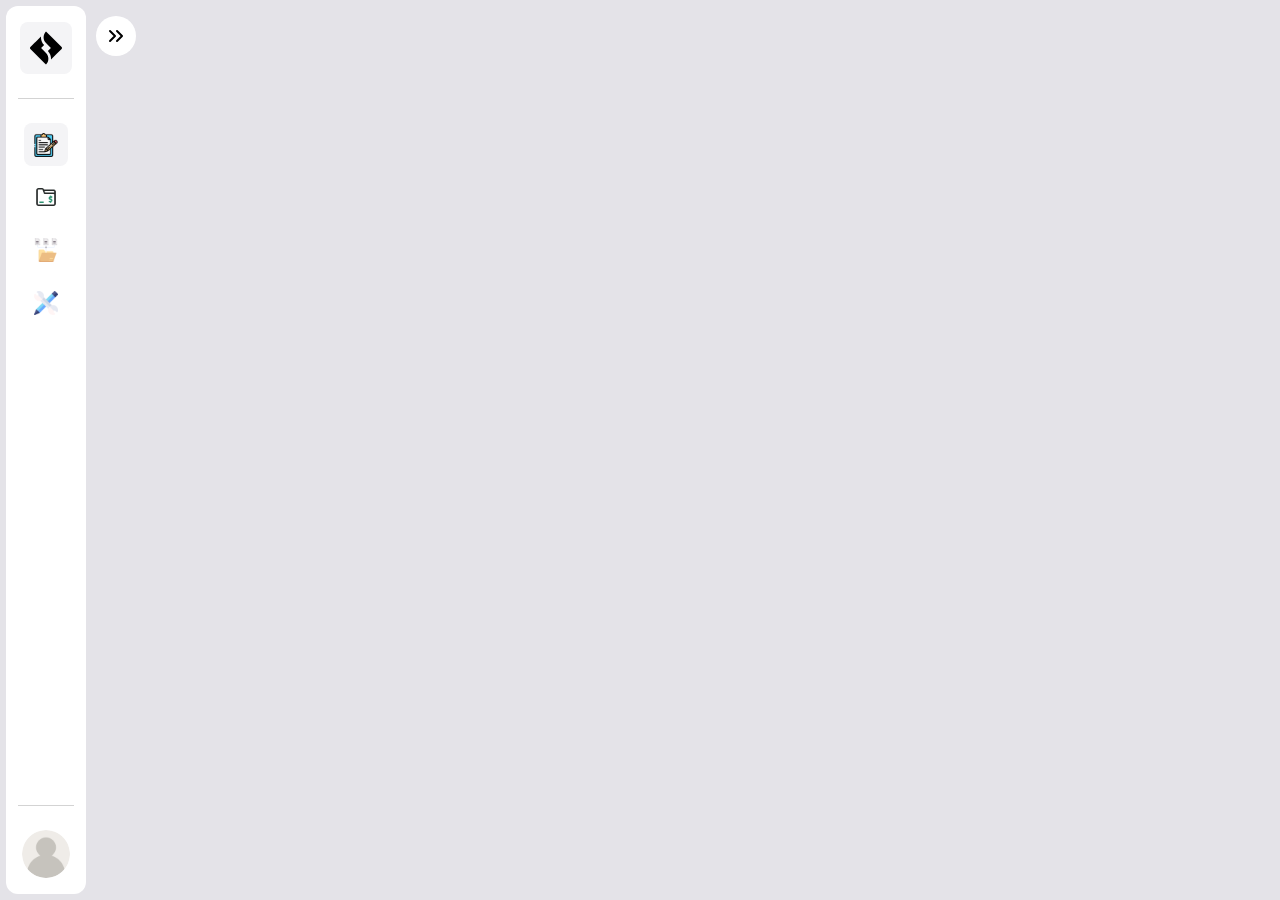
<file: PROYECTO_INGENIERIA_SOFTWARE1/index.html>
<!DOCTYPE html>
<html lang="en">

<head>
    <meta charset="UTF-8">
    <meta name="viewport" content="width=device-width, initial-scale=1.0">
    <title>Tienda de ropa</title>
    <link rel="stylesheet" href="./CSS/index.css">
    <script src="./JS/index.js" defer></script>
</head>

<body>
    <nav>
        <div class="sidebar-header">
            <a class="logo-wrapper">
                <img src="./IMG/logo.svg" alt="Logo">
                <h2 class="hidden">Tienda <br>de Ropa</h2>
            </a>
            <button class="toggle-btn">
                <img src="./IMG/expand.svg" alt="expand button">
            </button>
        </div>

        <div class="sidebar-links">
            <a class="link active" href="./HTML/Registros.html" target="Paginas">
                <img src="./IMG/nota (1).png" alt="">
                <span class="hidden">Registros</span>
            </a>
            <a class="link" href="./HTML/Consultas.html" target="Paginas">
                <img src="./IMG/carpeta (1).png" alt="">
                <span class="hidden">Consultas</span>
            </a>
            <a class="link" href="./HTML/General.html" target="Paginas">
                <img src="./IMG/carpeta (2).png   " alt="">
                <span class="hidden">Todos Registros</span>
            </a>
            </li>
            <a class="link" href="./HTML/Modificacion.html" target="Paginas">
                <img src="./IMG/lapiz.png" alt="">
                <span class="hidden">Modificacion</span>
            </a>
        </div>

        <div class="sidebar-bottom">
            <div class="user-profile">
                <div class="user-avatar">
                    <img src="./IMG/usuario.png" alt="">
                </div>
                <div class="user-details hidden">
                    <p class="username">Jane Doe</p>
                    <p class="user-email">janedoe@gmail.com</p>
                </div>
            </div>
        </div>
    </nav>
    <main>
        <iframe name="Paginas" src="" frameborder="0"></iframe>
    </main>
</body>

</html>
</file>
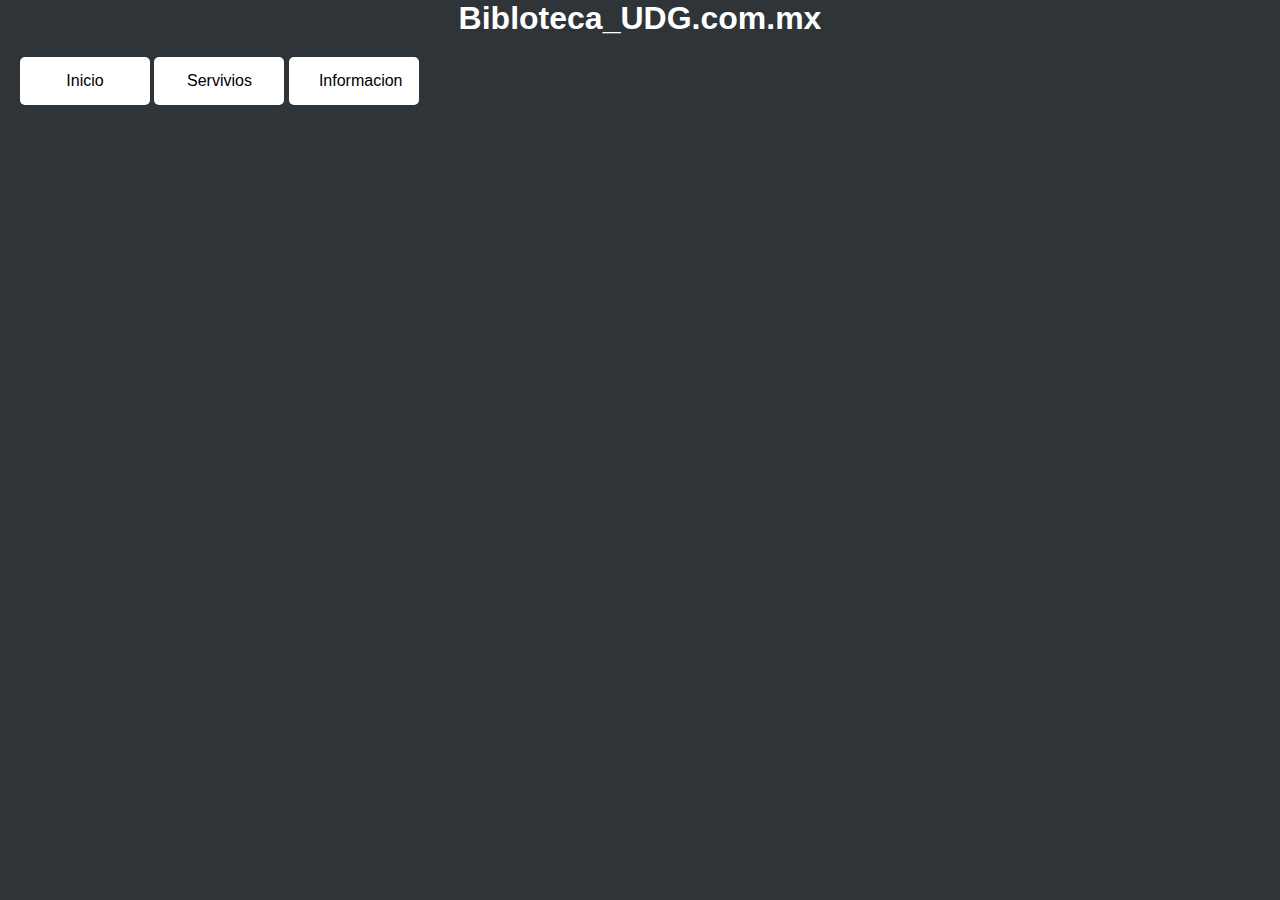
<file: PROYECTO_SSP_INGEBIERIA_SOFTWARE1/index.html>
<!DOCTYPE html>
<html lang="es">

<head>
    <meta charset="UTF-8">
    <meta name="viewport" content="width=device-width, initial-scale=1.0">
    <link rel="stylesheet" href="./CSS/index.css">
    <title>Bibloteca UDG</title>
</head>

<body>
    <header>
        <h1>Bibloteca_UDG.com.mx</h1>
    </header>
    <nav>
        <ul class="Menu">
            <li><a href="">Inicio</a></li>
            <li><a href="">Servivios</a>
                <ul>
                    <li><a href="http://localhost/Proyectos_Web/PROYECTO_SSP_INGEBIERIA_SOFTWARE1/PHP/Ser/Venta.php"
                            target="Paginas">Venta</a></li>
                    <li><a href="http://localhost/Proyectos_Web/PROYECTO_SSP_INGEBIERIA_SOFTWARE1/PHP/Ser/Renta.php"
                            target="Paginas">Renta</a></li>
                    <li><a href="http://localhost/Proyectos_Web/PROYECTO_SSP_INGEBIERIA_SOFTWARE1/PHP/Ser/Compra.php"
                            target="Paginas">Compra</a></li>
                    <li><a href="http://localhost/Proyectos_Web/PROYECTO_SSP_INGEBIERIA_SOFTWARE1/PHP/Ser/Cliente.php"
                            target="Paginas">Menbrecias</a></li>
                </ul>
            </li>
            <li><a href="">Informacion</a>
                <ul>
                    <li><a href="http://localhost/Proyectos_Web/PROYECTO_SSP_INGEBIERIA_SOFTWARE1/PHP/Inf/Ventas.php"
                            target="Paginas">Ventas</a></li>
                    <li><a href="http://localhost/Proyectos_Web/PROYECTO_SSP_INGEBIERIA_SOFTWARE1/PHP/Inf/Rentas.php"
                            target="Paginas">Rentas</a></li>
                    <li><a href="http://localhost/Proyectos_Web/PROYECTO_SSP_INGEBIERIA_SOFTWARE1/PHP/Inf/Compras.php"
                            target="Paginas">Compras</a></li>
                    <li><a href="http://localhost/Proyectos_Web/PROYECTO_SSP_INGEBIERIA_SOFTWARE1/PHP/Inf/libros.php"
                            target="Paginas">Libros</a></li>
                    <li><a href="http://localhost/Proyectos_Web/PROYECTO_SSP_INGEBIERIA_SOFTWARE1/PHP/Inf/Clientes.php"
                            target="Paginas">Mienbros</a></li>
                </ul>
            </li>
        </ul>
    </nav>
    <main>
        <iframe name="Paginas" src="" frameborder="0"></iframe>
    </main>
</body>

</html>
</file>
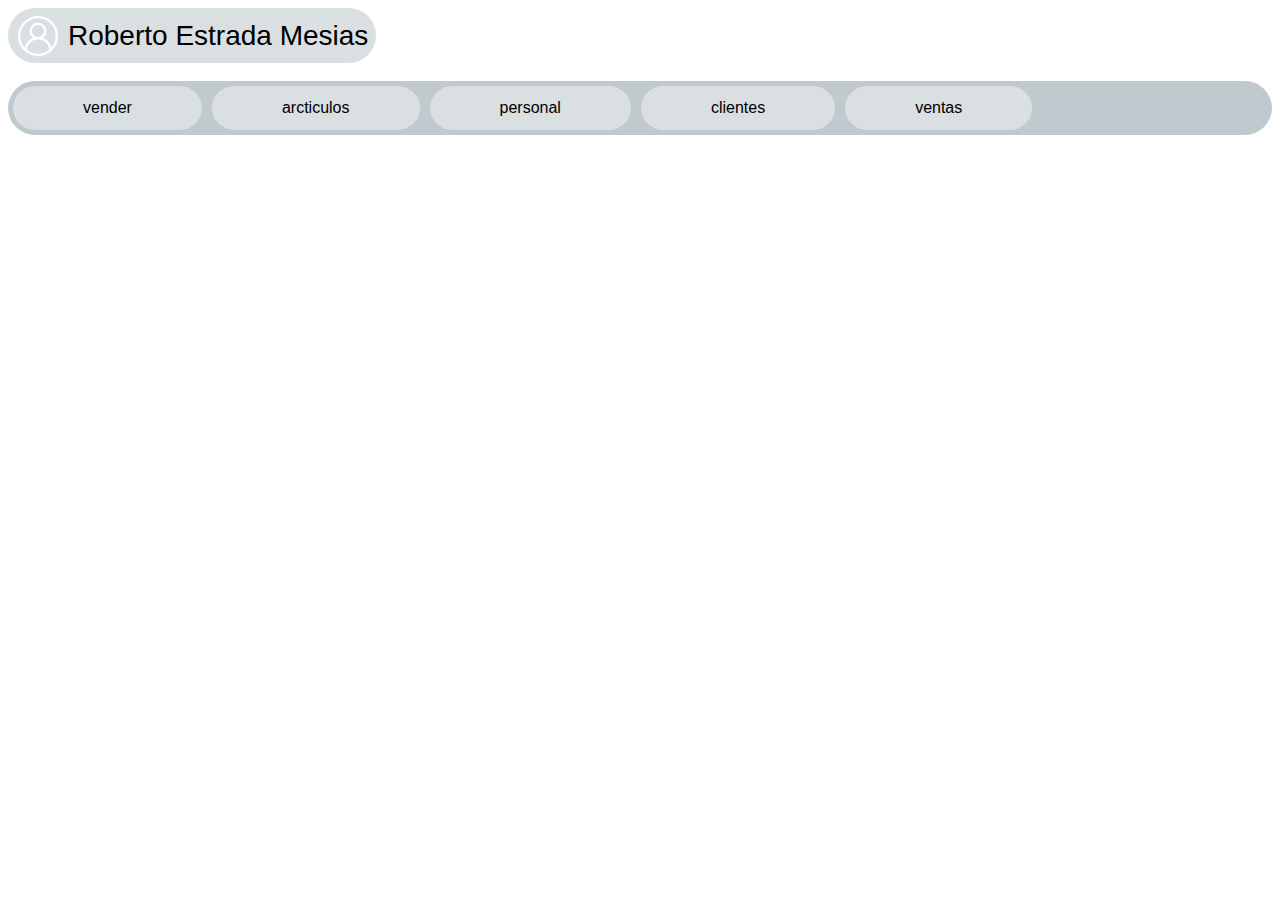
<file: PROYECTO_SSPBD/index.html>
<!DOCTYPE html>
<html lang="es">

<head>
    <meta charset="UTF-8">
    <meta name="viewport" content="width=device-width, initial-scale=1.0">
    <link rel="stylesheet" href="./CSS/index.css">
    <title>Tienda Ropa</title>
</head>

<body>
    <header>
        <div class="Usuario">
            <img src="./IMG/user.png" width="40">
            <p>Roberto Estrada Mesias</p>
        </div>
    </header>
    <br>
    <nav>
        <ul>
            <li><a href="./PHP/Vender.php" target="Paginas">vender</a></li>
            <li><a href="./PHP/Articulos.php" target="Paginas">arcticulos</a></li>
            <li><a href="./PHP/Personal.php" target="Paginas">personal</a></li>
            <li><a href="./PHP/Clientes.php" target="Paginas">clientes</a></li>
            <li><a href="./PHP/Ventas.php" target="Paginas">ventas</a></li>
        </ul>
    </nav>
    <br>
    <main>
        <iframe name="Paginas" src="" frameborder="0"></iframe>
    </main>

    <footer></footer>
</body>

</html>
</file>
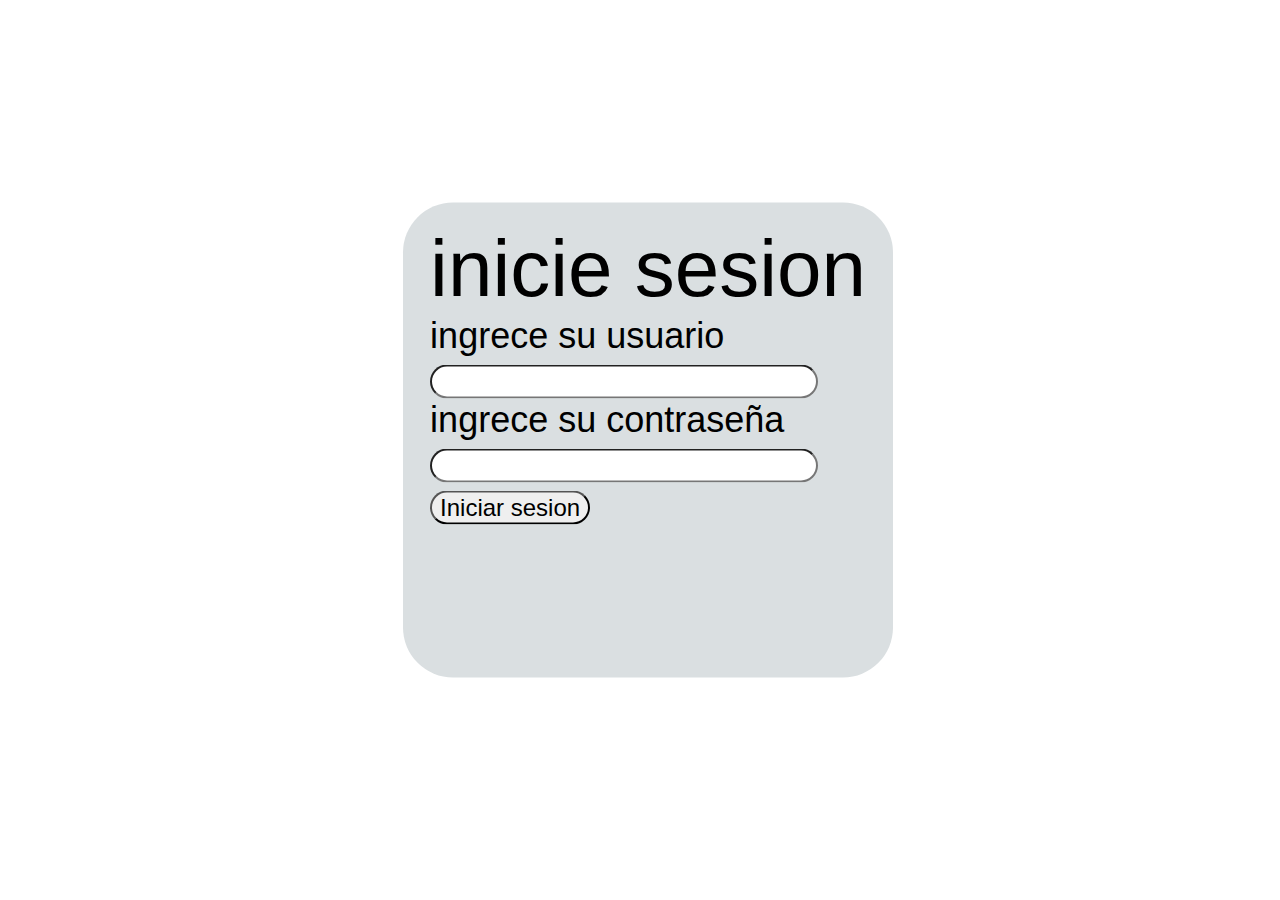
<file: PROYECTO_SSPBD/login.html>
<!DOCTYPE html>
<html lang="es">

<head>
    <meta charset="UTF-8">
    <meta name="viewport" content="width=device-width, initial-scale=1.0">
    <link rel="stylesheet" href="CSS/login.css">
    <link rel="icon" type="IMG/png" href="IMG/"> <!--Imagen de pestaña-->
    <meta name="theme-color" content="#"> <!--Color de la barra de la ventana-->
    <meta name="description" content="Tienda de ropa"> <!--Descripcion de la pagina-->
    <meta property="og:title" content="Titulo Repetido">
    <meta property="og:description" content="Descripcion Repetido">
    <title>iniciar sesion</title>
</head>

<body>
    <div class="Centrar">
        <div class="Contenido">
            <label class="CT">inicie sesion</label><br>
            <div class="Contenido2">
                <form action="" method="post">
                    <label class="txt" for="usuario">ingrece su usuario</label> <br>
                    <input type="text" name="" id="usuario"> <br>
                    <label class="txt" for="Calve">ingrece su contraseña</label> <br>
                    <input type="password" name="" id="Calve"> <br>
                    <input class="Boton" type="submit" value="Iniciar sesion">
                </form>
            </div>
        </div>
    </div>
</body>

</html>
</file>
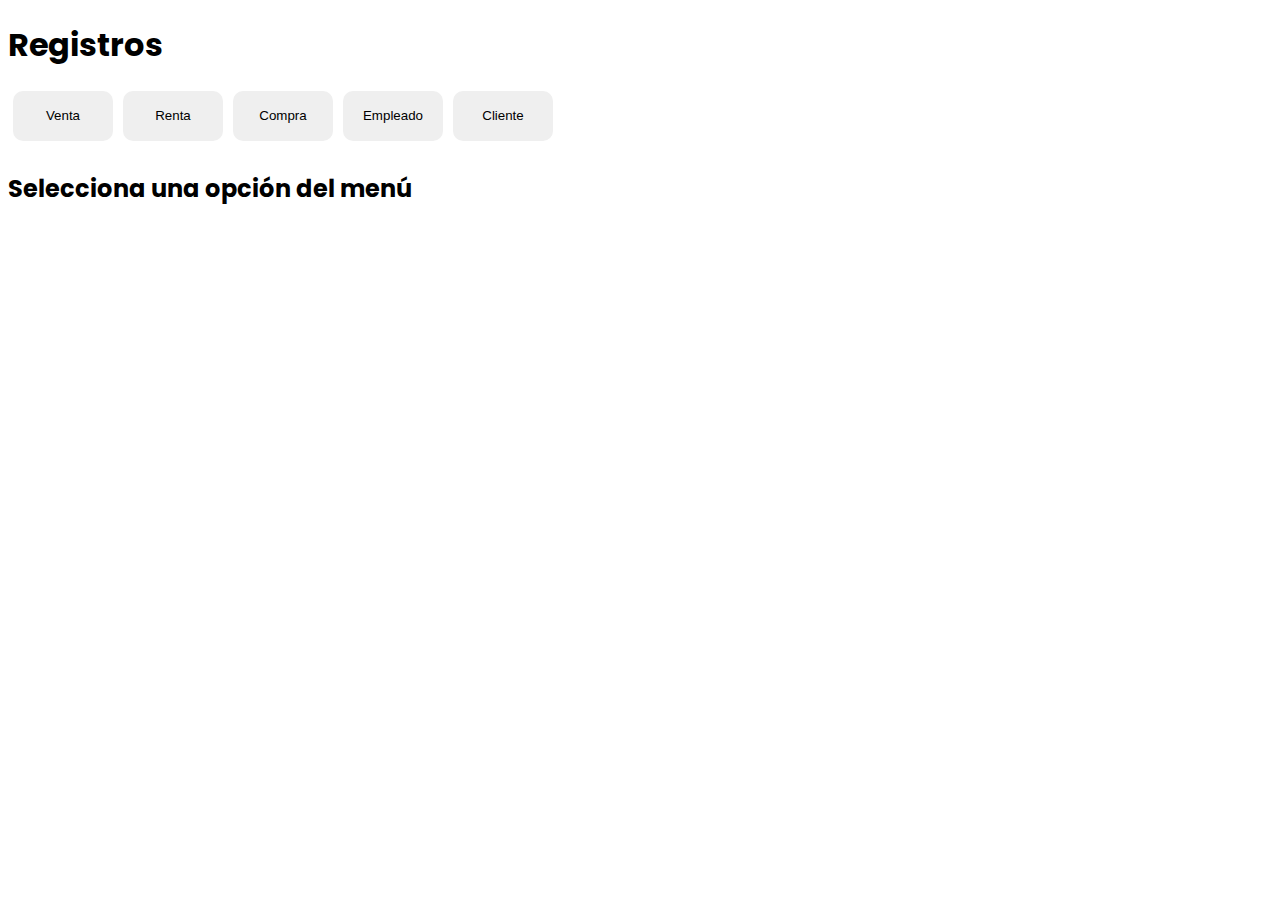
<file: PROYECTO_SSP_INGEBIERIA_SOFTWARE1/HTML/Registro.html>
<!DOCTYPE html>
<html lang="en">



<head>
    <meta charset="UTF-8">
    <meta name="viewport" content="width=device-width, initial-scale=1.0">
    <title>Registros</title>
    <style>
        @import url("https://fonts.googleapis.com/css2?family=Poppins:wght@300;400;500;600;700&display=swap");

        body {
            font-family: Poppins, sans-serif;
        }

        nav {
            overflow: hidden;
        }

        nav ul {
            list-style-type: none;
            margin: 0;
            padding: 0;
        }

        nav ul li {
            float: left;
        }

        nav ul li {
            display: block;
            color: black;
            text-align: center;
            text-decoration: none;
        }

        label {
            font: inherit;
        }

        input[type="button"] {
            margin: 0px 5px 10px;
            border: 0;
            padding: 0;
            border-radius: 10px;
            width: 100px;
            height: 50px;
        }

        input[type="submit"] {
            margin: 0px 5px;
            border: 0;
            padding: 0;
            border-radius: 5px;
            width: 100px;
            height: 20px;
        }

        input[type="button"]:hover,
        input[type="submit"]:hover {
            background-color: #fff;
        }

        input[type="text"] {
            margin: 0;
            border: 0;
            padding: 0;
            height: 20px;
            border-radius: 5px;
            font-size: 14PX;
        }
    </style>
</head>

<body>
    <h1>Registros</h1>
    <nav>
        <ul>
            <li><input type="button" value="Venta" name="Venta" onclick="navigate('Venta')"></li>
            <li><input type="button" value="Renta" name="Renta" onclick="navigate('Renta')"></li>
            <li><input type="button" value="Compra" name="Compra" onclick="navigate('Compra')"></li>
            <li><input type="button" value="Empleado" name="Empleado" onclick="navigate('Empleado')"></li>
            <li><input type="button" value="Cliente" name="Cliente" onclick="navigate('Cliente')"></li>
        </ul>
    </nav>
    <div id="main-content">
        <h2>Selecciona una opción del menú</h2>
    </div>

    <script>
        document.addEventListener('DOMContentLoaded', function () {
            window.navigate = function (action) {
                const mainContent = document.getElementById('main-content');
                fetch(`http://localhost/Proyectos_Web/PROYECTO_SSP_INGEBIERIA_SOFTWARE1/PHP/Registros.php?action=${action}`)
                    .then(response => response.text())
                    .then(html => {
                        mainContent.innerHTML = html;
                    });
            };

            window.showSubSection = function (subaction) {
                const subsectionContent = document.getElementById('subsection-content');
                fetch(`http://localhost/Proyectos_Web/PROYECTO_SSP_INGEBIERIA_SOFTWARE1/PHP/Registros.php?subaction=${subaction}`)
                    .then(response => response.text())
                    .then(html => {
                        subsectionContent.innerHTML = html;
                    });
            };
        });
    </script>
</body>

</html>
</file>
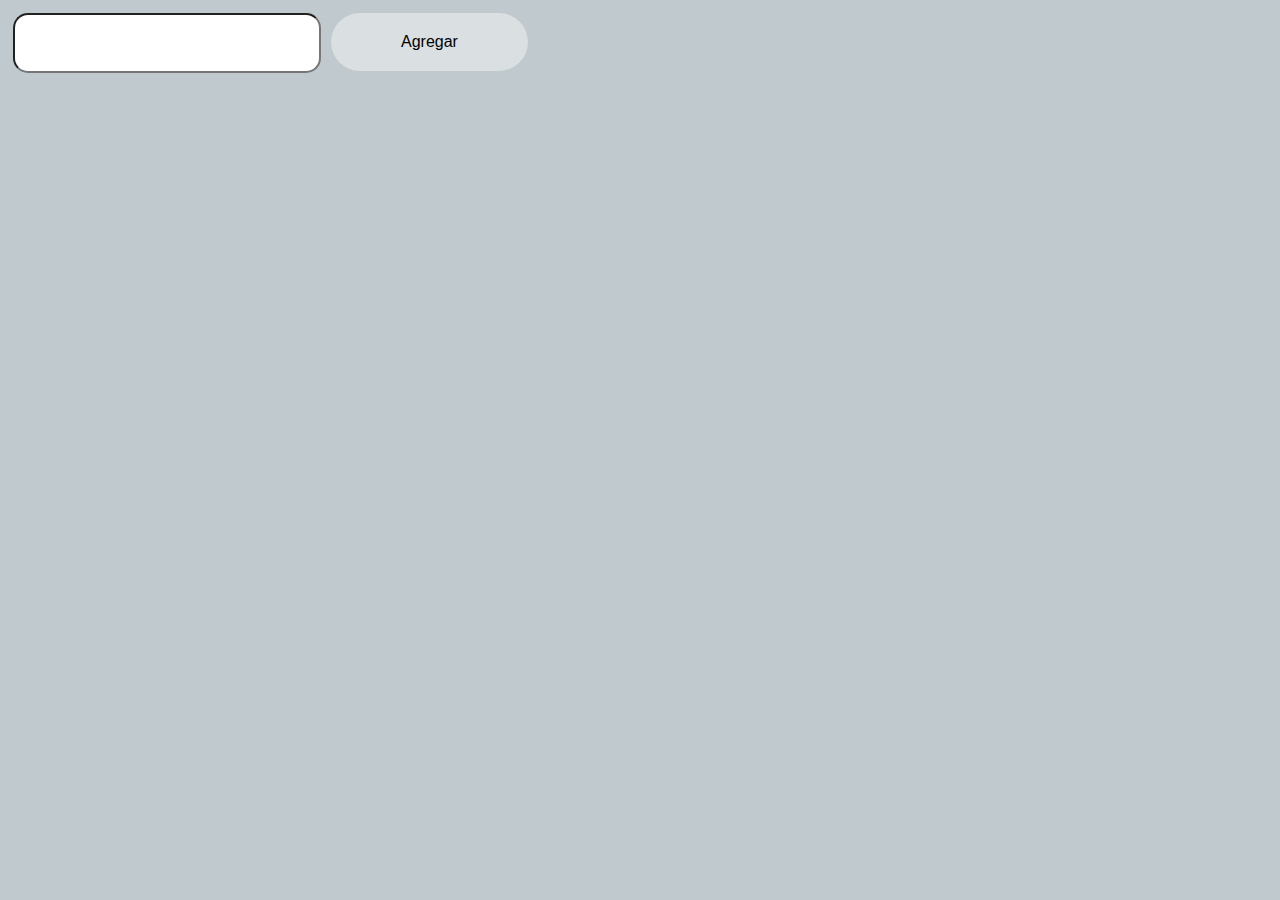
<file: PROYECTO_SSPBD/HTML/Articulos.html>
<!DOCTYPE html>
<html lang="es">

<head>
    <meta charset="UTF-8">
    <meta name="viewport" content="width=device-width, initial-scale=1.0">
    <link rel="stylesheet" href="./CSS/Articulos.css">
    <title>Articulos</title>
</head>

<body>
    <nav>
        <ul>
            <li><input type="text" name="" id=""></li>
            <li><a href="#">Agregar</a></li>
        </ul>
    </nav>
</body>

</html>
</file>
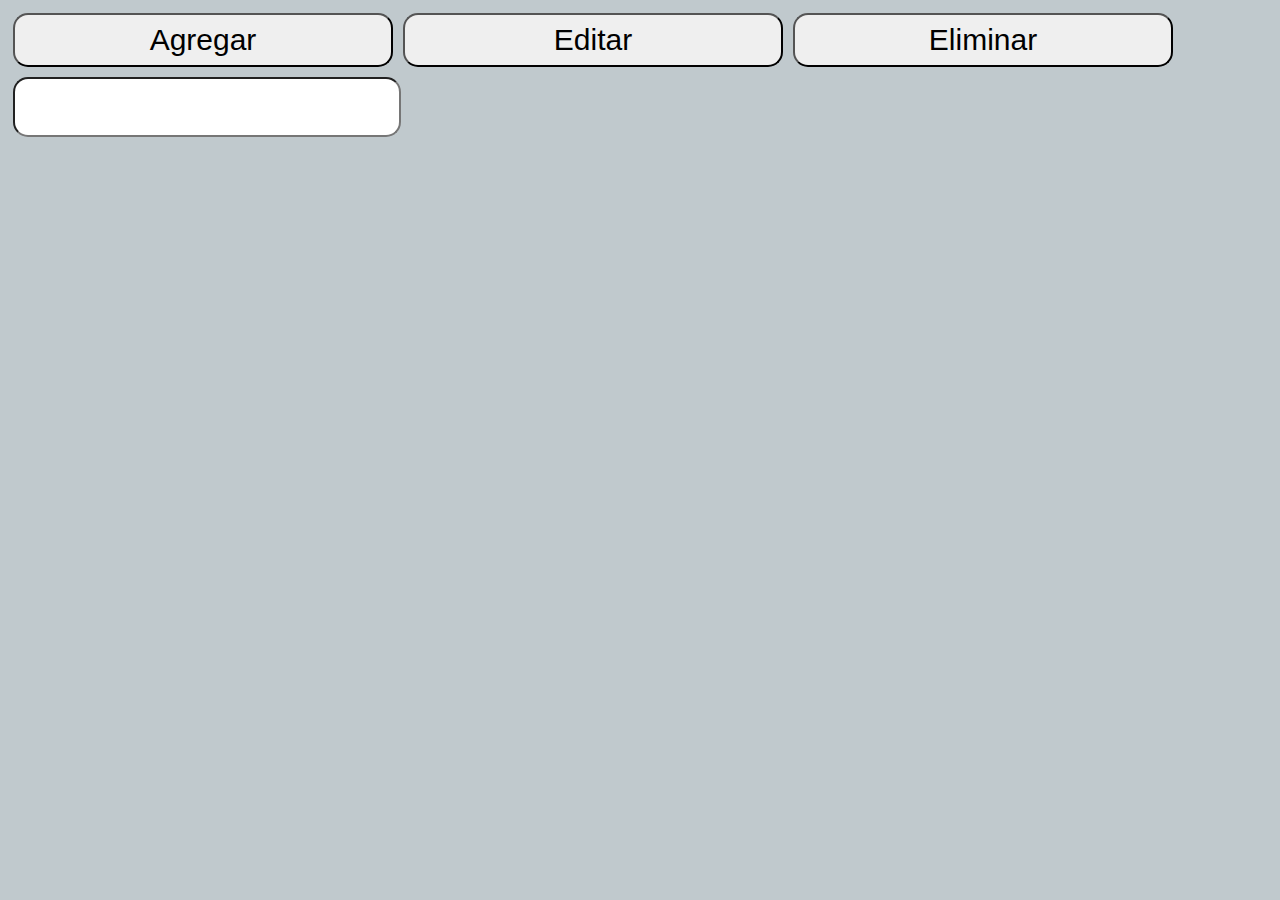
<file: PROYECTO_SSPBD/HTML/Personal.html>
<!DOCTYPE html>
<html lang="es">

<head>
    <meta charset="UTF-8">
    <meta name="viewport" content="width=device-width, initial-scale=1.0">
    <link rel="stylesheet" href="./CSS/PerCli.css">
    <title>Personal</title>
</head>

<body>
    <nav>
        <ul>
            <li><input type="submit" name="Agregar" value="Agregar"></li>
            <li><input type="button" name="Editar" value="Editar"></li>
            <li><input type="button" name="Eliminar" value="Eliminar"></li>
            <li><input type="text" name="Buscar" id="Buscar"></li>
        </ul>
    </nav>
    <iframe src="http://localhost/Proyectos_Web/PROYECTO_SSPBD/PHP/Personal.php" frameborder="0"></iframe>
</body>

</html>
</file>
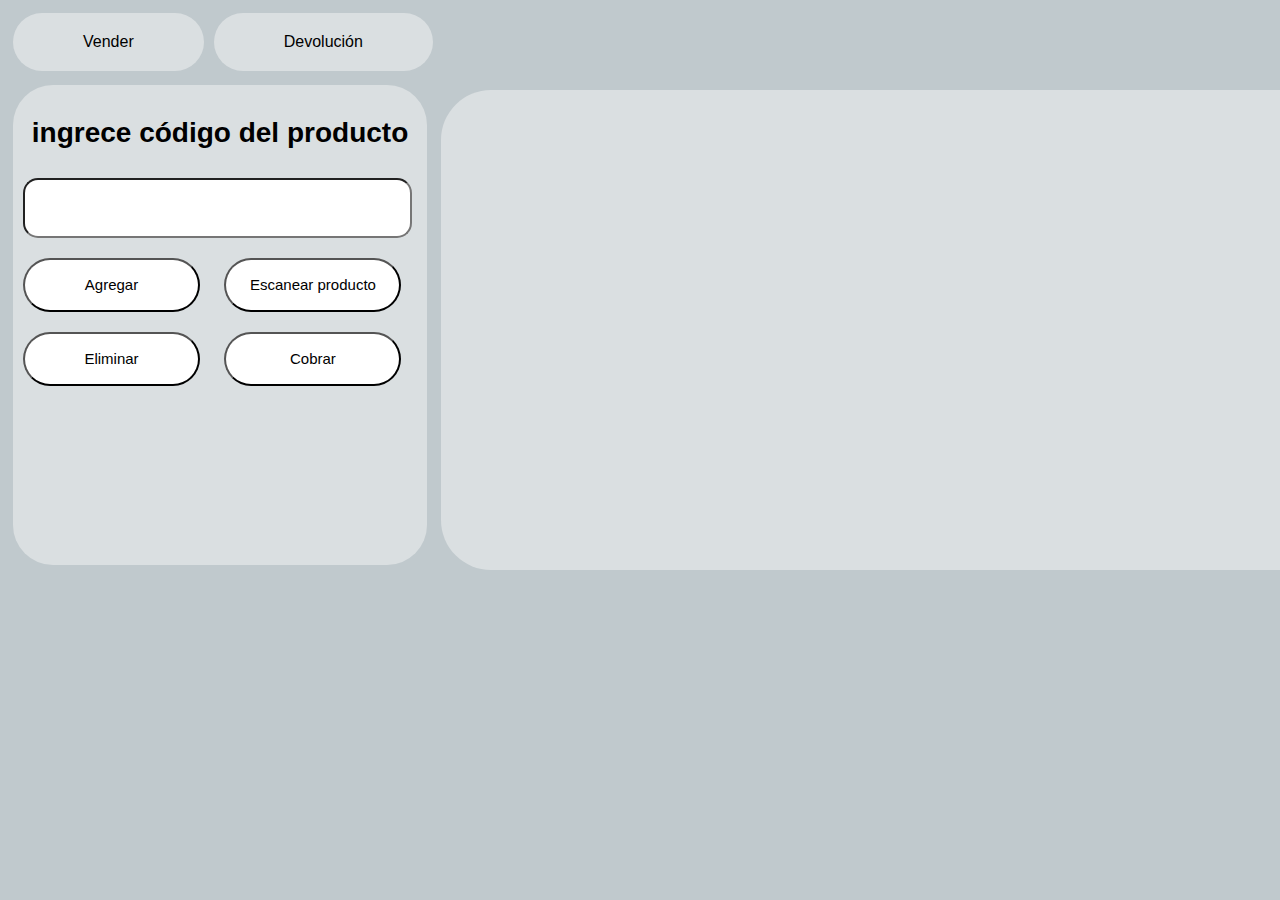
<file: PROYECTO_SSPBD/HTML/Vender.html>
<!DOCTYPE html>
<html lang="es">

<head>
    <meta charset="UTF-8">
    <meta name="viewport" content="width=device-width, initial-scale=1.0">
    <link rel="stylesheet" href="./CSS/Vender.css">
    <title>Ventas</title>
</head>

<body>
    <nav>
        <ul>
            <li><a href="#">Vender</a></li>
            <li><a href="#">Devolución</a></li>
        </ul>
    </nav>
    <br>
    <br>
    <Br>
    </Br>
    <main>
        <div class="Venta">
            <h1>ingrece código del producto</h1>
            <input type="text" name="Barra" id="Barra"> <br>
            <input class="Boton" type="button" value="Agregar">
            <input class="Boton" type="button" value="Escanear producto"> <br>
            <input class="Boton" type="button" value="Eliminar">
            <input class="Boton" type="button" value="Cobrar">
        </div>
        <iframe src="" frameborder="0"></iframe>
    </main>
</body>

</html>
</file>
<file: PROYECTO_INGENIERIA_SOFTWARE1/CSS/index.css>
@import url("https://fonts.googleapis.com/css2?family=Poppins:wght@300;400;500;600;700&display=swap");

*,
*::before,
*::after {
    margin: 0;
    padding: 0;
    box-sizing: border-box;
}

body {
    height: 100vh;
    background-color: #e4e3e8;
    padding: 0.375rem;
    font-family: Poppins, sans-serif;
    position: relative;
}

button,
a {
    all: unset;
    font: inherit;
    cursor: pointer;
}

nav {
    position: fixed;
    width: 5rem;
    height: calc(100vh - 0.75rem);
    background-color: #ffffff;
    padding: 1rem 0.75rem;
    border-radius: 0.75rem;
    display: flex;
    flex-direction: column;
    transition: width 500ms ease;
}

body.active nav {
    width: 15rem;
}

.sidebar-header,
.sidebar-links {
    display: flex;
    justify-content: center;
    align-items: center;
    overflow: hidden;
}

.sidebar-header {
    margin-bottom: 1.5rem;
}

.logo-wrapper {
    display: flex;
    justify-content: start;
    align-items: center;
    gap: 1.25rem;
}

.logo-wrapper>img {
    width: 3.25rem;
    height: 3.25rem;
    background-color: #f4f4f6;
    padding: 0.4rem;
    border-radius: 0.5rem;
}

.sidebar-links {
    flex-direction: column;
    margin-bottom: auto;
    gap: 0.6rem;
    padding-top: 1.5rem;
}

nav>.sidebar-links {
    border-top: 1px solid rgb(211, 211, 211);
}

body.active .sidebar-links,
body.active .sidebar-header,
body.active .user-profile {
    justify-content: start;
    align-items: stretch;
}

.link {
    display: flex;
    padding: 0.6rem;
    border-radius: 0.5rem;
    gap: 1.5rem;
}

.hidden {
    display: none;
}

body.active .hidden {
    display: inline;
}

.link:hover,
.link.active:hover {
    background-color: #e4e4e8;
}

.link.active {
    background-color: #f4f4f6;
}

.link>img {
    width: 24px;
    height: 24px;
}

.sidebar-bottom .sidebar-links {
    padding-bottom: 1.5rem;
}

.toggle-btn {
    position: absolute;
    top: 10px;
    right: -50px;
    padding: 0.5rem;
    background-color: #fff;
    border-radius: 50%;
    display: flex;
    justify-content: center;
    align-items: center;
    transition: transform 0.25s ease;
}

body.active .toggle-btn {
    transform: rotate(180deg);
}

.user-profile {
    display: flex;
    justify-content: center;
    align-items: center;
    gap: 1.5rem;
    padding-top: 1.5rem;
    border-top: 1px solid rgb(211, 211, 211);
}

.user-avatar {
    width: 48px;
    height: 48px;
    cursor: pointer;
    transition: scale 0.2s ease;
}

.user-avatar img {
    width: 100%;
    height: 100%;
    border-radius: 50%;
    object-fit: cover;
}

.user-avatar:hover {
    scale: 1.1;
}

.user-details {
    align-self: center;
    overflow: hidden;
}

.user-details .username {
    font-size: 0.85rem;
    font-weight: 600;
}

.user-details .user-email {
    font-size: 0.8rem;
}

main {
    margin-left: 5rem;
    /* Ancho del nav original */
    width: calc(100% - 5rem);
    /* Ancho del main adaptado */
    height: calc(100vh - 1.75rem);
    /* Altura del main ocupando el espacio disponible */
}

body.active main {
    margin-left: 15rem;
    /* Ancho del nav activo */
    width: calc(100% - 15rem);
    /* Ancho del main adaptado cuando el nav está activo */
}

iframe {
    width: 100%;
    /* Ancho del iframe al 100% */
    height: calc(100vh - 1.75rem);
    /* Altura del iframe ocupando el espacio disponible */
}
</file>
<file: PROYECTO_SSP_INGEBIERIA_SOFTWARE1/CSS/index.css>
* {
    font-family: Arial, Helvetica, sans-serif;
    background-color: #2e3438;
    padding: 0;
    margin: 0;
    box-sizing: border-box;
}

header h1 {
    text-align: center;
    color: white;
}

.Menu {
    border-radius: 5px;
    list-style: none;
    padding: 20px;
}

/*Espacios de los objetos*/
.Menu li {
    position: relative;
    display: inline-block;
}

/* Muestra el contenido del menu plegable */
.Menu li:hover ul {
    display: block;
}

.Menu ul {
    /*Oculata las opciones del menu desplegable*/
    display: none;
    position: absolute;
    top: 100%;
    left: 0;
}

.Menu ul li a {
    display: block;
    padding: 15px 30px;
    text-decoration: none;
    color: rgb(0, 0, 0);
}

.Menu ul li a:hover {
    /*Da color al pocisionamiento del boton*/
    background-color: rgb(174, 183, 197);
    /*Da coloro a las letras*/
    color: rgb(0, 0, 0);
    padding: 15px 30px;

}

/*Altera la barra del menu*/
.Menu li a {
    text-decoration: none;
    padding: 15px 30px;
    background-color: rgb(255, 255, 255);
    border-radius: 5px;
    color: rgb(0, 0, 0);
    display: inline-block;
    /* Añadido */
    width: 130px;
    /* Ancho fijo añadido */
    text-align: center;
    /* Añadido para centrar texto */
}

main iframe {
    width: 100%;
    height: 600px;
}
</file>
<file: PROYECTO_SSPBD/CSS/index.css>
body {
    font-family: Arial, Helvetica, sans-serif;
}

.Usuario {
    width: 368px;
    height: 55px;
    background-color: rgb(218, 223, 225);
    border-radius: 50px;
    display: flex;
    align-items: center;
    font-size: 28px;
}

.Usuario img {
    margin: 10px;
}

nav {
    background-color: #C0C9CD;
    overflow: hidden;
    border-radius: 50px;
}

nav ul {
    list-style-type: none;
    margin: 0;
    padding: 0;

}

nav ul li {
    float: left;

}

nav ul li a {
    display: block;
    color: rgb(0, 0, 0);
    text-align: center;
    padding: 13px 70px;
    text-decoration: none;

}

nav ul li a:hover {
    background-color: #ffffff;
    color: black;
    border-radius: 50px;
}

li {
    margin: 5px;
}

a {
    background-color: #DADFE1;
    border-radius: 50px;
}

main {
    background-color: white;
    width: 100%;
    min-height: 580px;
}

main iframe {
    border-radius: 20px;
    background-color: white;
    width: 100%;
    height: 605px;
}
</file>
<file: PROYECTO_SSPBD/CSS/login.css>
body {
    position: absolute;
    top: 48%;
    left: 50%;
    transform: translate(-50%, -50%);
    font-family: Arial, Helvetica, sans-serif;
}

.Centrar {
    /* width: fit-content;
    margin: 0 auto; */

    /* height: 400px;
    line-height: 400px;
    text-align: center; */

    /* position: absolute;
    top: 50%;
    left: 50%;
    transform: translate(-50%, -50%); */

    display: flex;
    justify-content: center;
    /* align-items: center; */

    width: 490px;
    height: 475px;
    background-color: rgb(218, 223, 225);
    border-radius: 50px;

    .CT {
        font-size: 80px;
    }
}

.Contenido {
    margin: 4%;
    justify-content: center;
    font-size: 36px;
}

input {
    width: 380px;
    font-size: 24px;
    border-radius: 50px;
}

.Boton {
    width: 160px;
    font-size: 24px;
    border-radius: 50px;
}

/* display: grid;.grid .grid-item {align-self: center;justify-self: center;} */
</file>
<file: PROYECTO_SSPBD/HTML/CSS/Articulos.css>
body {
    font-family: Arial, Helvetica, sans-serif;
    background-color: #C0C9CD;
}

nav {}

nav ul {
    list-style-type: none;
    margin: 0;
    padding: 0;

}

nav ul li {
    float: left;

}

nav ul li a {
    display: block;
    color: rgb(0, 0, 0);
    text-align: center;
    padding: 20px 70px;
    text-decoration: none;

}

nav ul li a:hover {
    background-color: #ffffff;
    color: black;
    border-radius: 50px;
}

li {
    margin: 5px;
}

a {
    background-color: #DADFE1;
    border-radius: 50px;
}

input {
    border-radius: 15px 15px ;
    font-size: 30px;
    height: 54px;
    width: 300px;    
}
</file>
<file: PROYECTO_SSPBD/HTML/CSS/PerCli.css>
body {
    font-family: Arial, Helvetica, sans-serif;
    background-color: #C0C9CD;
}

nav {}

nav ul {
    list-style-type: none;
    margin: 0;
    padding: 0;

}

nav ul li {
    float: left;

}

nav ul li a {
    display: block;
    color: rgb(0, 0, 0);
    text-align: center;
    padding: 20px 70px;
    text-decoration: none;

}

nav ul li a:hover {
    background-color: #ffffff;
    color: black;
    border-radius: 50px;
}

li {
    margin: 5px;
}

a {
    background-color: #DADFE1;
    border-radius: 50px;
}

input {
    border-radius: 15px;
    font-size: 30px;
    height: 54px;
    width: 380px;
}
</file>
<file: PROYECTO_SSPBD/HTML/CSS/Vender.css>
body {
    font-family: Arial, Helvetica, sans-serif;
    background-color: #C0C9CD;
    float: left;
}

/* nav {} */

nav ul {
    list-style-type: none;
    margin: 0;
    padding: 0;
}

nav ul li {
    float: left;
}

nav ul li a {
    display: block;
    color: rgb(0, 0, 0);
    text-align: center;
    padding: 20px 70px;
    text-decoration: none;
}

nav ul li a:hover {
    background-color: #ffffff;
    color: black;
    border-radius: 50px;
}

li {
    margin: 5px;
}

a {
    background-color: #DADFE1;
    border-radius: 50px;
}

main {
    display: grid;
    grid-template-columns: 427px 1px;
}

.Venta {
    margin: 5px;
    border-radius: 40px;
    background-color: #DADFE1;
    width: 414px;
    height: 480px;
}

.Venta h1 {
    padding: 13px 0px 0px 0px;
    font-size: 28px;
    text-align: center;
}

iframe {
    margin: 10px 0px 0px 6px;
    background-color: #DADFE1;
    border-radius: 50px;
    height: 480px;
    width: 1000px;

}

#Barra {
    margin: 10px;
    border-radius: 15px;
    font-size: 30px;
    height: 54px;
    width: 92%;
}

.Boton :hover {
    background-color: aquamarine;
}

.Boton {
    margin: 10px;
    background-color: #ffffff;
    border-radius: 50px;
    font-size: 15px;
    height: 54px;
    width: 177px;
}
</file>
